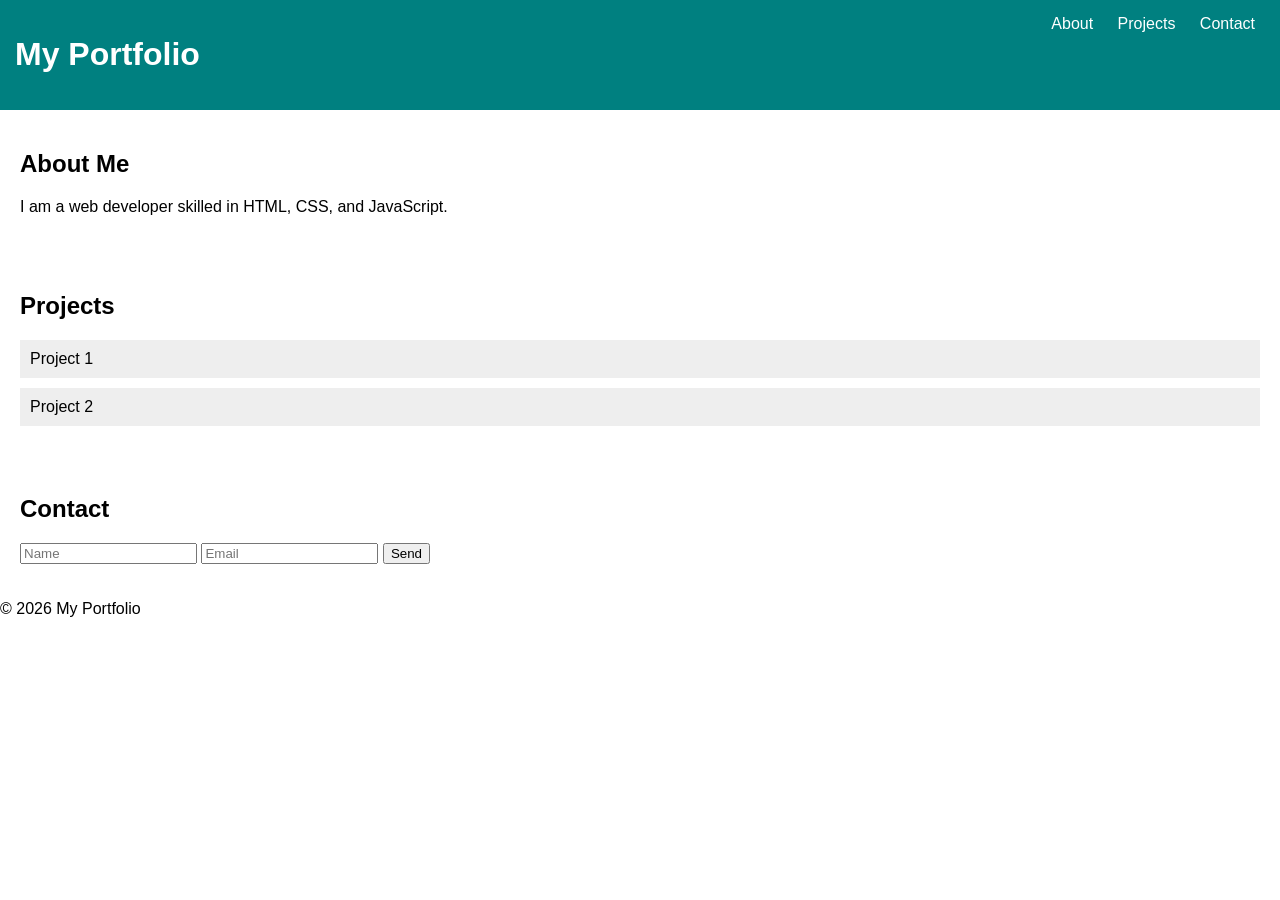
<file: index.html>
<!DOCTYPE html>
<html lang="en">
<head>
  <meta charset="UTF-8">
  <meta name="viewport" content="width=device-width, initial-scale=1.0">
  <title>My Portfolio</title>
  <link rel="stylesheet" href="style.css">
</head>
<body>

<header>
  <h1>My Portfolio</h1>
  <nav>
    <a href="#about">About</a>
    <a href="#projects">Projects</a>
    <a href="#contact">Contact</a>
  </nav>
</header>

<section id="about">
  <h2>About Me</h2>
  <p>I am a web developer skilled in HTML, CSS, and JavaScript.</p>
</section>

<section id="projects">
  <h2>Projects</h2>
  <div class="project">Project 1</div>
  <div class="project">Project 2</div>
</section>

<section id="contact">
  <h2>Contact</h2>
  <form>
    <input type="text" placeholder="Name" required>
    <input type="email" placeholder="Email" required>
    <button type="submit">Send</button>
  </form>
</section>

<footer>
  <p>© 2026 My Portfolio</p>
</footer>

</body>
</html>
</file>
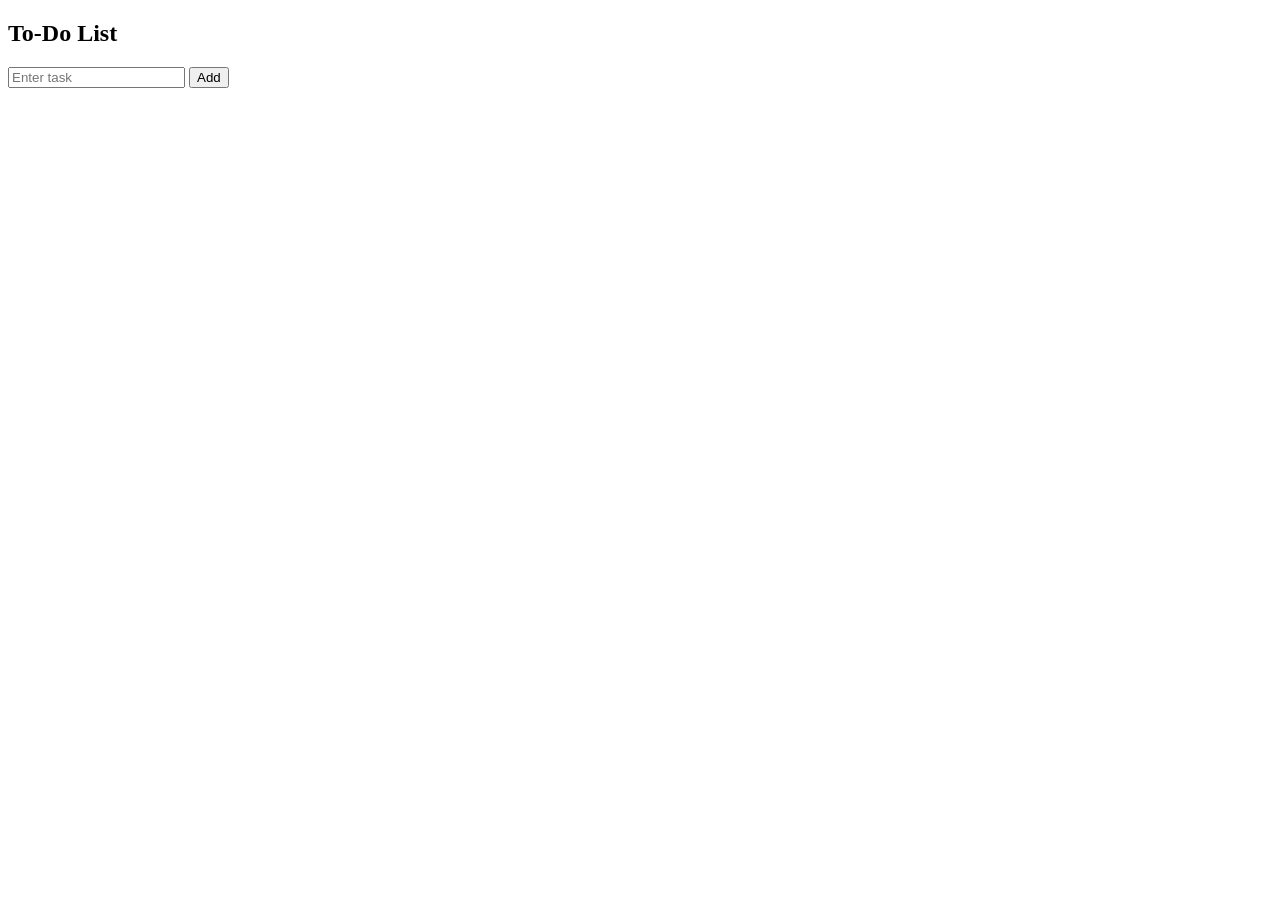
<file: todo.html>
<!DOCTYPE html>
<html>
<head>
  <title>To-Do App</title>
</head>
<body>

<h2>To-Do List</h2>
<input id="taskInput" placeholder="Enter task">
<button onclick="addTask()">Add</button>

<ul id="taskList"></ul>

<script src="todo.js"></script>
</body>
</html>
</file>
<file: style.css>
body {
  font-family: Arial;
  margin: 0;
}

header {
  background: teal;
  color: white;
  padding: 15px;
  display: flex;
  justify-content: space-between;
}

nav a {
  color: white;
  margin: 0 10px;
  text-decoration: none;
}

section {
  padding: 20px;
}

.project {
  background: #eee;
  padding: 10px;
  margin: 10px 0;
}

/* Responsive */
@media (max-width: 600px) {
  header {
    flex-direction: column;
    text-align: center;
  }
}
</file>
